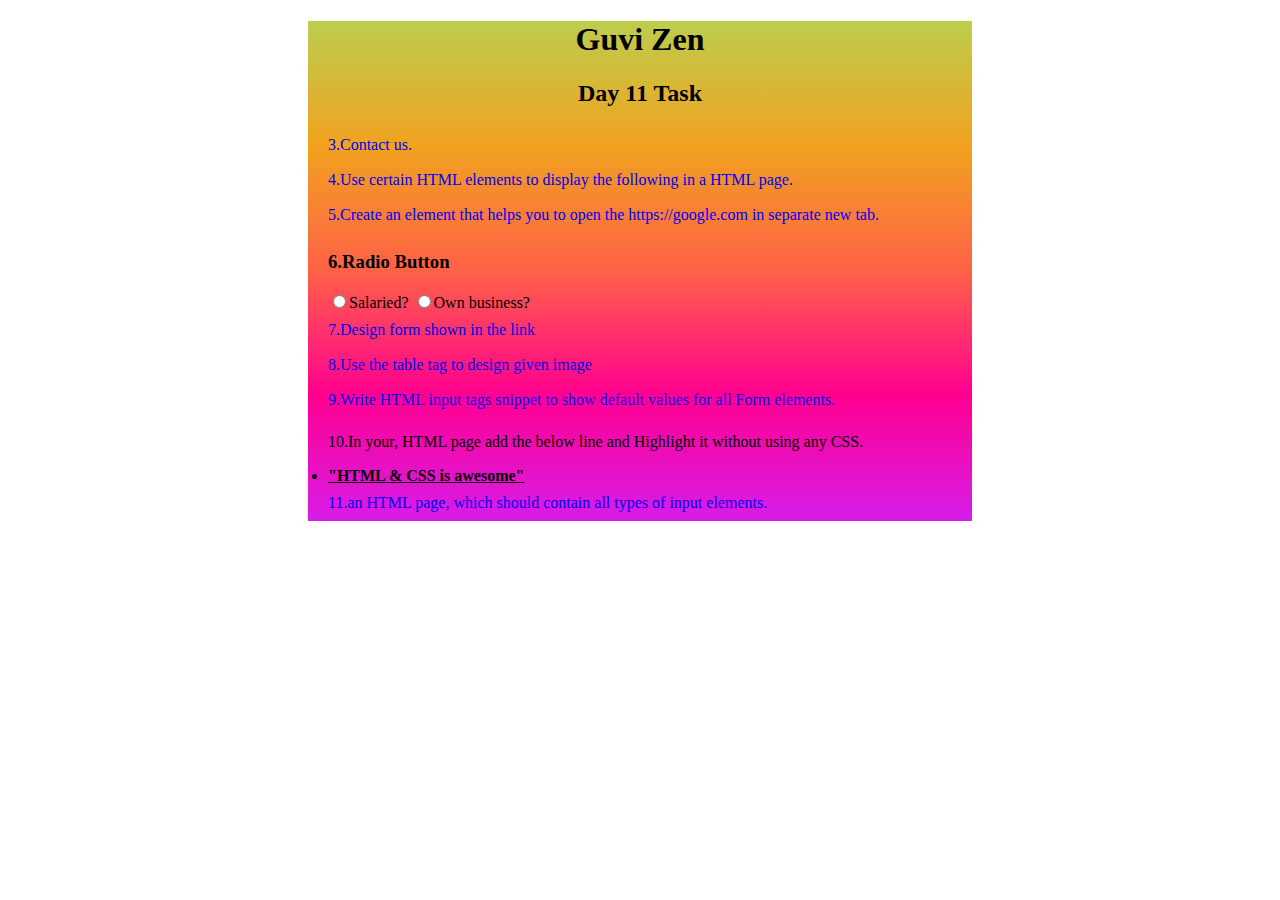
<file: index.html>
<!DOCTYPE html>
<html lang="en">
<head>
    <meta charset="UTF-8">
    <meta http-equiv="X-UA-Compatible" content="IE=edge">
    <meta name="viewport" content="width=device-width, initial-scale=1.0">
    <title>Session Task of day11 </title>
    <link rel="stylesheet" href="index.css">
</head>
<body>
   <section>
       <div> 
           <h1>Guvi Zen</h1>
           <h2> Day 11 Task</h2>
       </div>
   

      <div class="div2"> 
    <a href="contact_us.html">3.Contact us.</a>
    <br>
    <a href="htmlpage.html">4.Use certain HTML elements to display the following in a HTML page.</a>
    <br>
     <a href=" https://google.com">5.Create an element that helps you to open the https://google.com in separate new tab.</a>
     <h3>6.Radio Button</h3>
        <input type="radio" name="income" value=salary>Salaried?
        <input type="radio" name="income" value=business>Own business?
        <br>
        <a href="designform.html">7.Design form shown in the link</a>
        <br>
        <a href="table.html">8.Use the table tag to design given image</a>
         <br>
         <a href="formdefault.html">9.Write HTML input tags snippet to show default values for all Form elements.
        </a><br>
         <p>10.In your, HTML page add the below line and Highlight it without using any CSS.</p>
         <li><u><strong>"HTML & CSS is awesome"</strong></u></li>
         <a href="inputelement.html">11.an HTML page, which should contain all types of input elements.</a>
         
    </div>


      
        
    </section>
</body>
</html>
</file>
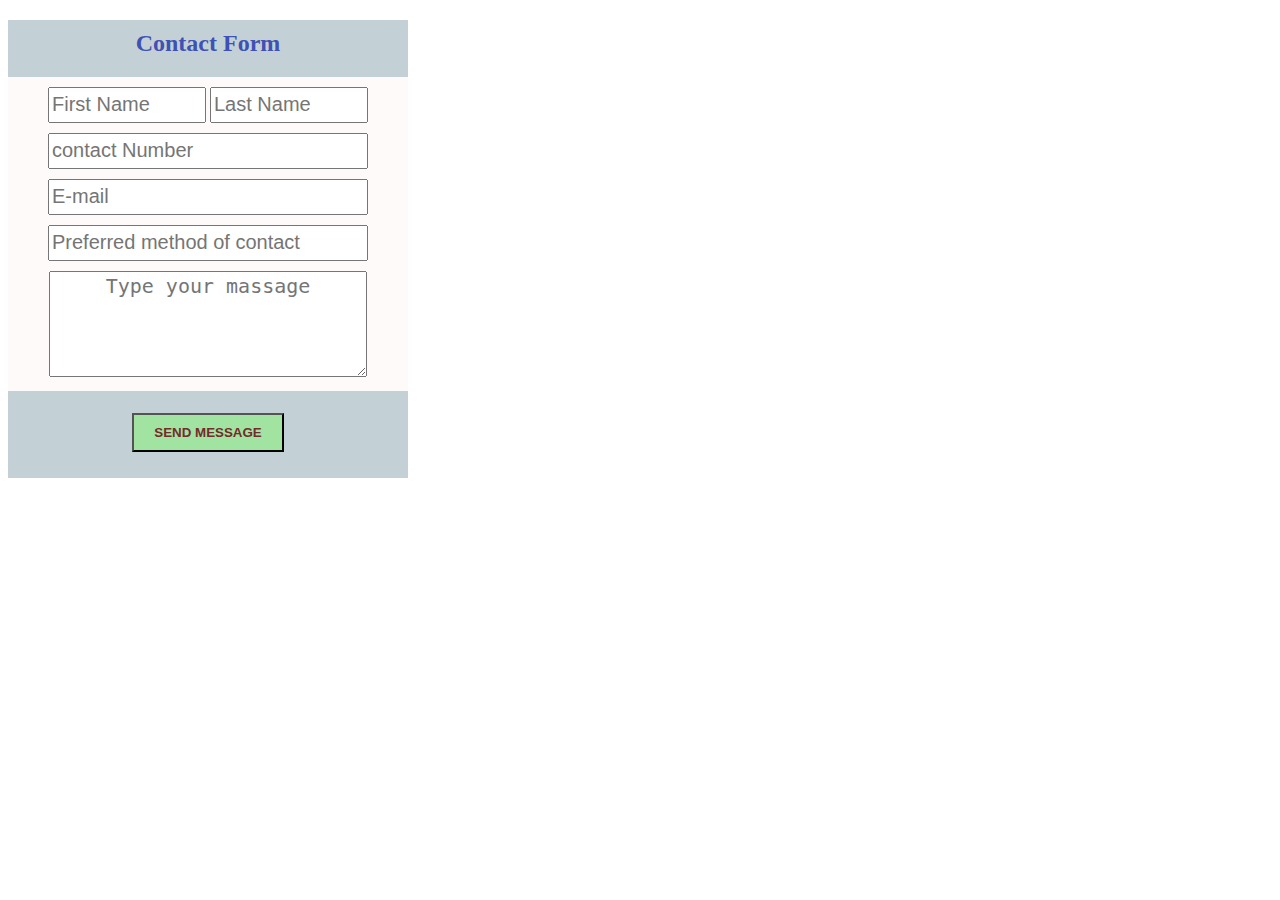
<file: contact_us.html>
<!DOCTYPE html>
<html lang="en">
<head>
    <meta charset="UTF-8">
    <meta http-equiv="X-UA-Compatible" content="IE=edge">
    <meta name="viewport" content="width=
    , initial-scale=1.0">
    <title>Contact Form</title>
    <link rel="stylesheet" href="contact_us.css">
</head>
<body>
    <div class="div1">
        <form>
        <h2>Contact Form</h2>

        <div class=div2>
        <input class="inp12" type="text" placeholder="First Name">
        <input class="inp12" type="text" placeholder="Last Name">
        <br>
        <input class="inp3" type="Number" placeholder="contact Number">
        <br>
        <input class="inp3" type="text" placeholder="E-mail">
        <br>
        <input class="inp3" type="text" placeholder="Preferred method of contact">
        <br>
        <textarea class="inp4" name="massage" id="massage" cols="30" rows="10" placeholder="Type your massage"></textarea>
        <br>
        </div>
        <button>SEND MESSAGE</button>
    </form>
    </div>
    
</body>
</html>
</file>
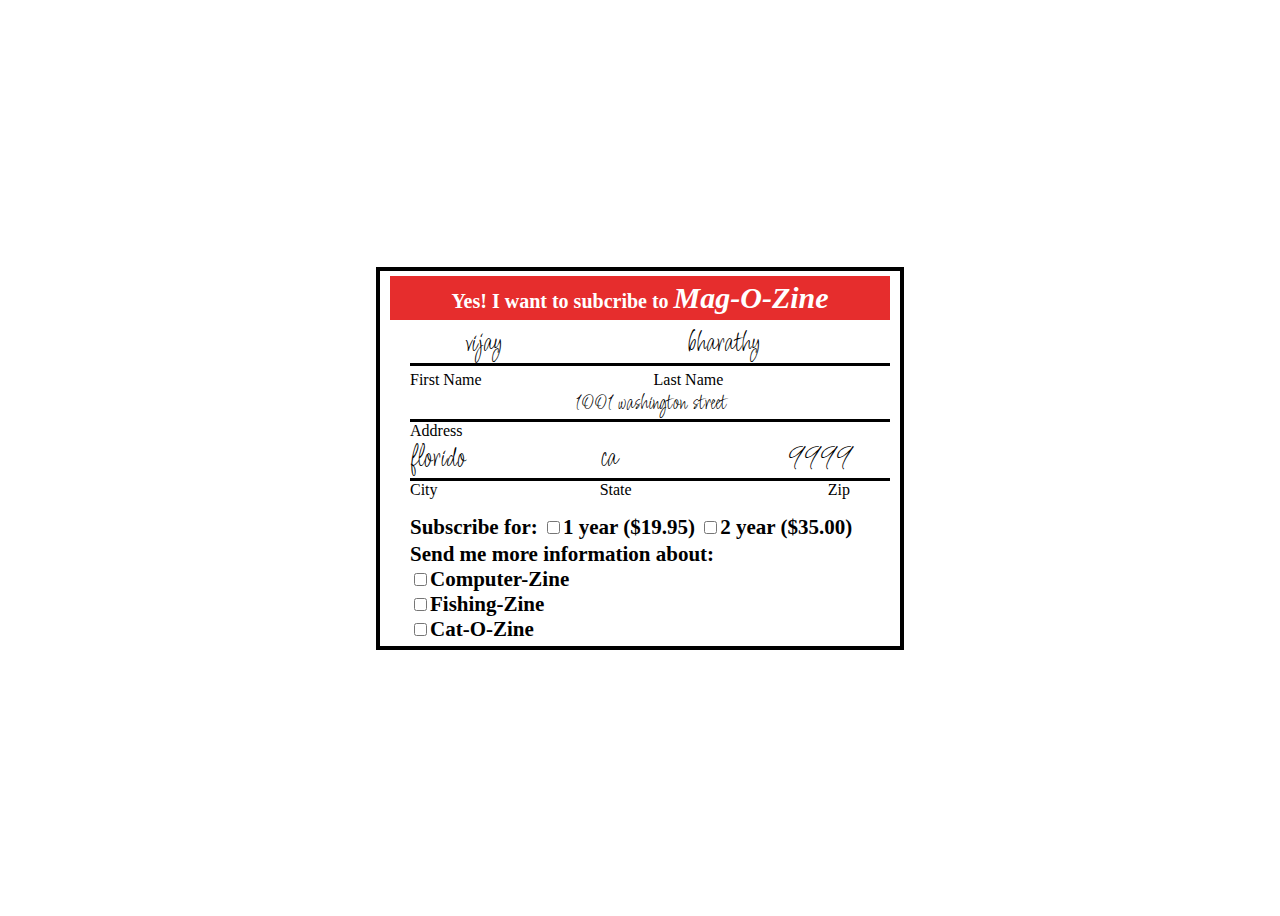
<file: designform.html>
<!DOCTYPE html>
<html lang="en">
<head>
    <meta charset="UTF-8">
    <meta http-equiv="X-UA-Compatible" content="IE=edge">
    <meta name="viewport" content="width=device-width, initial-scale=1.0">
    <title>Form</title>
    <link rel="stylesheet" href="designform.css">
    <link rel="preconnect" href="https://fonts.googleapis.com">
    <link rel="preconnect" href="https://fonts.gstatic.com" crossorigin>
    <link href="https://fonts.googleapis.com/css2?family=Heebo:wght@400;500&family=Kolker+Brush&family=Lexend+Deca:wght@100;400;600&family=Licorice&family=Pacifico&family=The+Nautigal&display=swap" rel="stylesheet">
</head>
<body>
    <section>
        <h3>Yes! I want to subcribe to <span class="mag">Mag-O-Zine</h3>
         <div class="div1"> 

            <div class="div2">
                <p class="name">vijay</p>
                <p class="name">bharathy</p>
              </div>  

            <div class="div3">
                <p class="name">First Name</p>
                <p class="name">Last Name</p>
            </div>

            <p class="l2">1001 washington street</p>
            <p class="adr">Address</p>

            <div class="div4">
            <p class="place">florido</p>
            <p class="place">ca</p>
            <p class="place">9999</p>  
        </div>

            <div class="div5">
                <p class="city">City</p>
                <p class="city">State</p>
                <p class="city">Zip</p>  
            </div>

            <div>
                <p class="div6">Subscribe for: <input type="checkbox" name="1year"value="1">1 year ($19.95)
                <input type="checkbox" name="2year" value 2>2 year ($35.00)</p>
            
                 <p class="div6">Send me more information about:
                    <br>
                    <input type="checkbox" name="inform" value="Computer">Computer-Zine
                <br><input type="checkbox" name="inform" value="Fishing">Fishing-Zine
                 <br><input type="checkbox" name="inform" value="cat">Cat-O-Zine
                </p>
            </div>

           </div>
    </section>
</body>
</html>
</file>
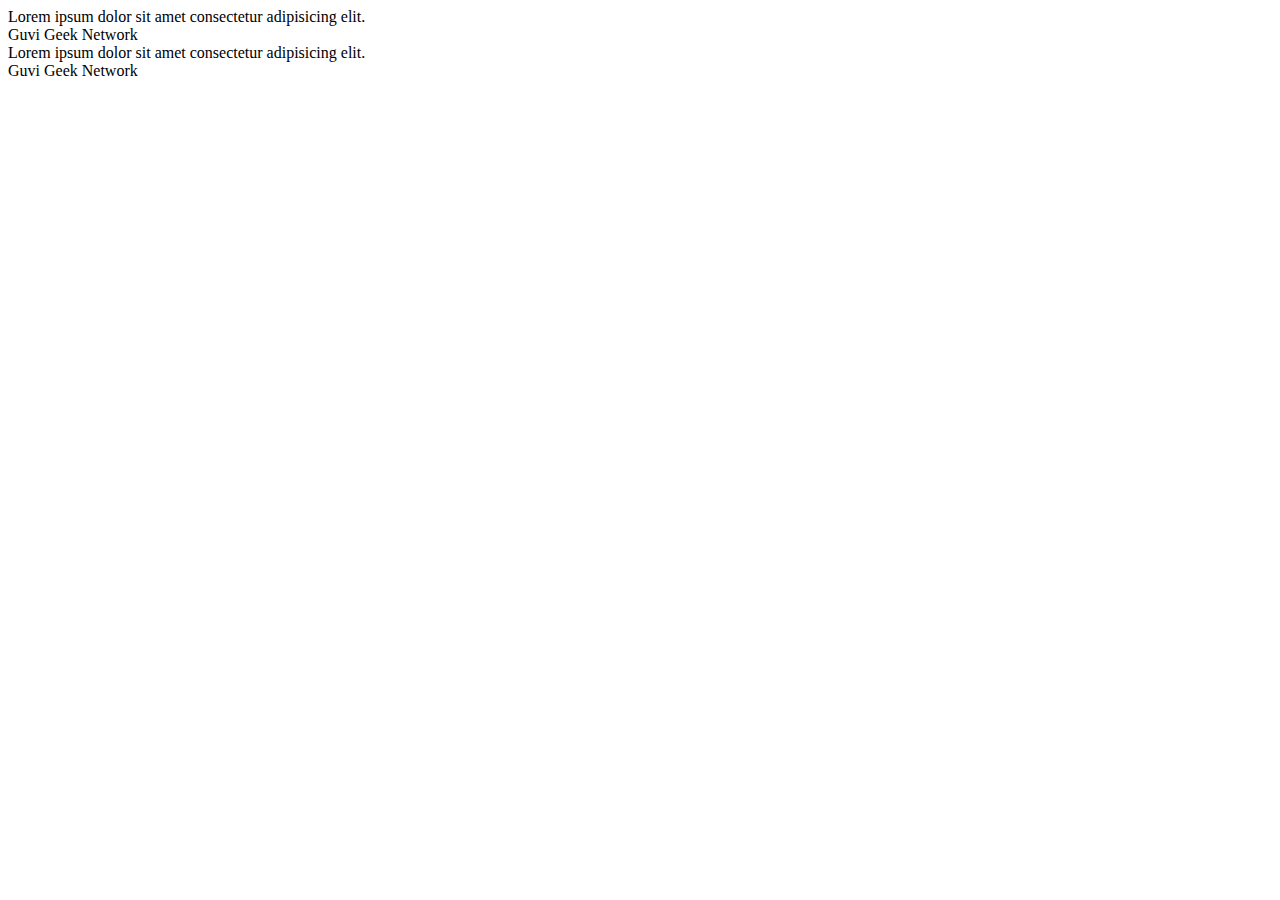
<file: fix _the_ bug.html>
<!-- HTML Task to know usage of basic tags.
1.Fix the bugs in below snippet -->




<!DOCTYPE html>
<html lang="en">
    <head>
        <title>Document guvi</title>
    </head>
    <body>
    <div>
        Lorem ipsum dolor sit amet consectetur adipisicing elit.
    </div>
            <div>
                Guvi Geek Network
            </div>
        </body>
    </html>

    
<!-- 2.Try the below one -->
<!DOCTYPE html>
<html lang="en">
    <head>
        <title>Document  guvi</title>
            
               
    </head>
    <body>
        
    <div>
        Lorem ipsum dolor sit amet consectetur adipisicing elit.
    </div>
            <div>
                Guvi Geek Network
            </div>
        </body>
    </html>
</file>
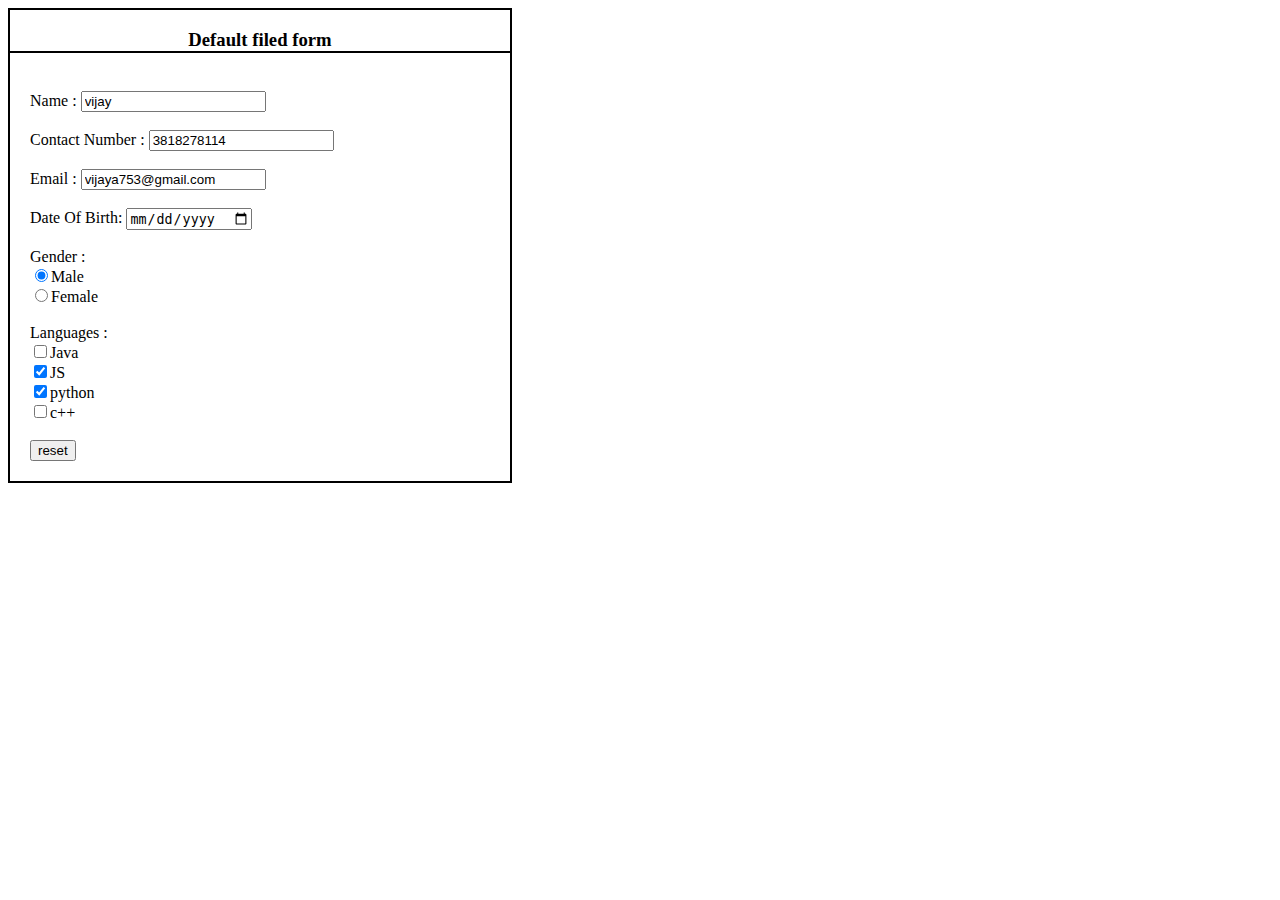
<file: formdefault.html>
<!DOCTYPE html>
<html lang="en">
<head>
    <meta charset="UTF-8">
    <meta http-equiv="X-UA-Compatible" content="IE=edge">
    <meta name="viewport" content="width=device-width, initial-scale=1.0">
    <title>Default value</title>
    <style>
        form{
            border: 2px solid black;
            width:500px;
          
        }
        div{
            padding:20px
        }
        h3{
            text-align: center;
            border-bottom: 2px solid black;
        }
    </style>
</head>
<body>
    <section>
        <form action="">
            <h3>Default filed form</h3>
        <div>
            <label for="">Name :</label>
            <input type="text" name="name" value="vijay">
            <br><br>
            <label for="">Contact Number :</label>
             <input type="Number" name="number" value="3818278114">
             <br><br>
             <Label>Email :</Label>
             <input type="email" name="mail" value="vijaya753@gmail.com">
             <br><br>
             <label for="dob">Date Of Birth:</label>
             <input type="date" name="dob" value="16-07-1999">
             <br><br>
             <label for="">Gender :</label><br>
             <input type="radio" name="Gender" value="male" checked>Male
             <br><input type="radio" name="Gender" value="female">Female
             <br>
             <br><label for="">Languages :</label><br>             

             <input type="checkbox" name="language" value="java" >Java
              <br>
             <input type="checkbox" name="language" value="js" checked>JS<br>
             <input type="checkbox" name="language" value="python" checked>python<br>
             <input type="checkbox" name="language" value="c++">c++
             <br><br>
             <input type="reset" value="reset">
            
            </div>
        </form>
    </section>
</body>
</html>
</file>
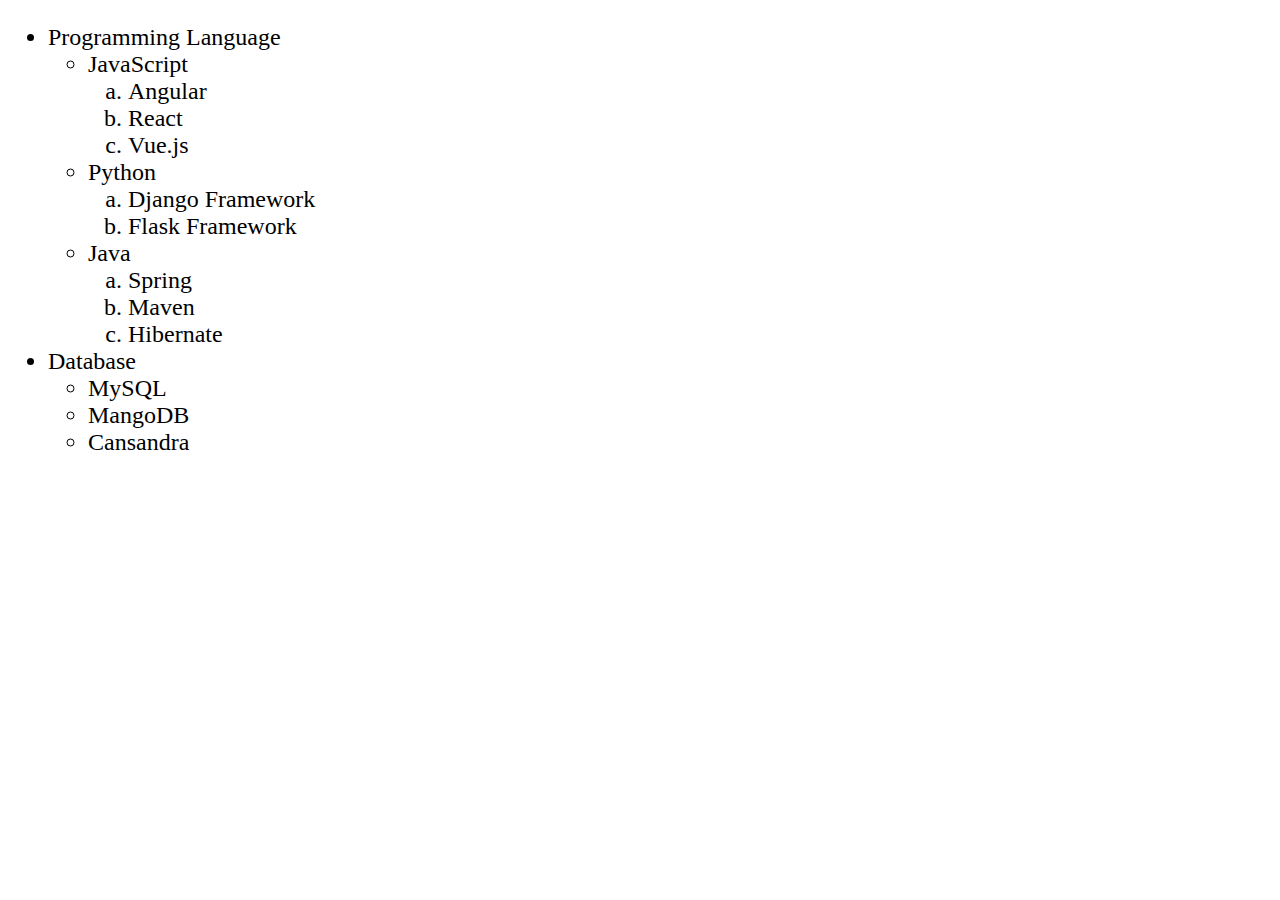
<file: htmlpage.html>
<!DOCTYPE html>
<html lang="en">
<head>
    <meta charset="UTF-8">
    <meta http-equiv="X-UA-Compatible" content="IE=edge">
    <meta name="viewport" content="width=device-width, initial-scale=1.0">
    <title>Web development</title>
    <style>
        ol{
            list-style-type: lower-alpha;
        }
        body{
            font-size: 24px;
        }
    </style>
</head>
<body>

    <ul><li>Programming Language</li>
        <ul>
            <li>JavaScript</li>
            
        <ol>
            <li>Angular</li>
            <li>React</li>
            <li>Vue.js</li>
        </ol>
        <li>Python</li>
        <ol>
            <li>Django Framework</li>
            <li>Flask Framework</li>
        </ol>
        <li>Java</li>
        <ol>
            <li>Spring</li>
            <li>Maven</li>
            <li>Hibernate</li>
        </ol>
        </ul>
        <li>Database</li>
        <ul>
            <li>MySQL</li>
            <li>MangoDB</li>
            <li>Cansandra</li>
        </ul>
    
    </ul>

</body>
</html>
</file>
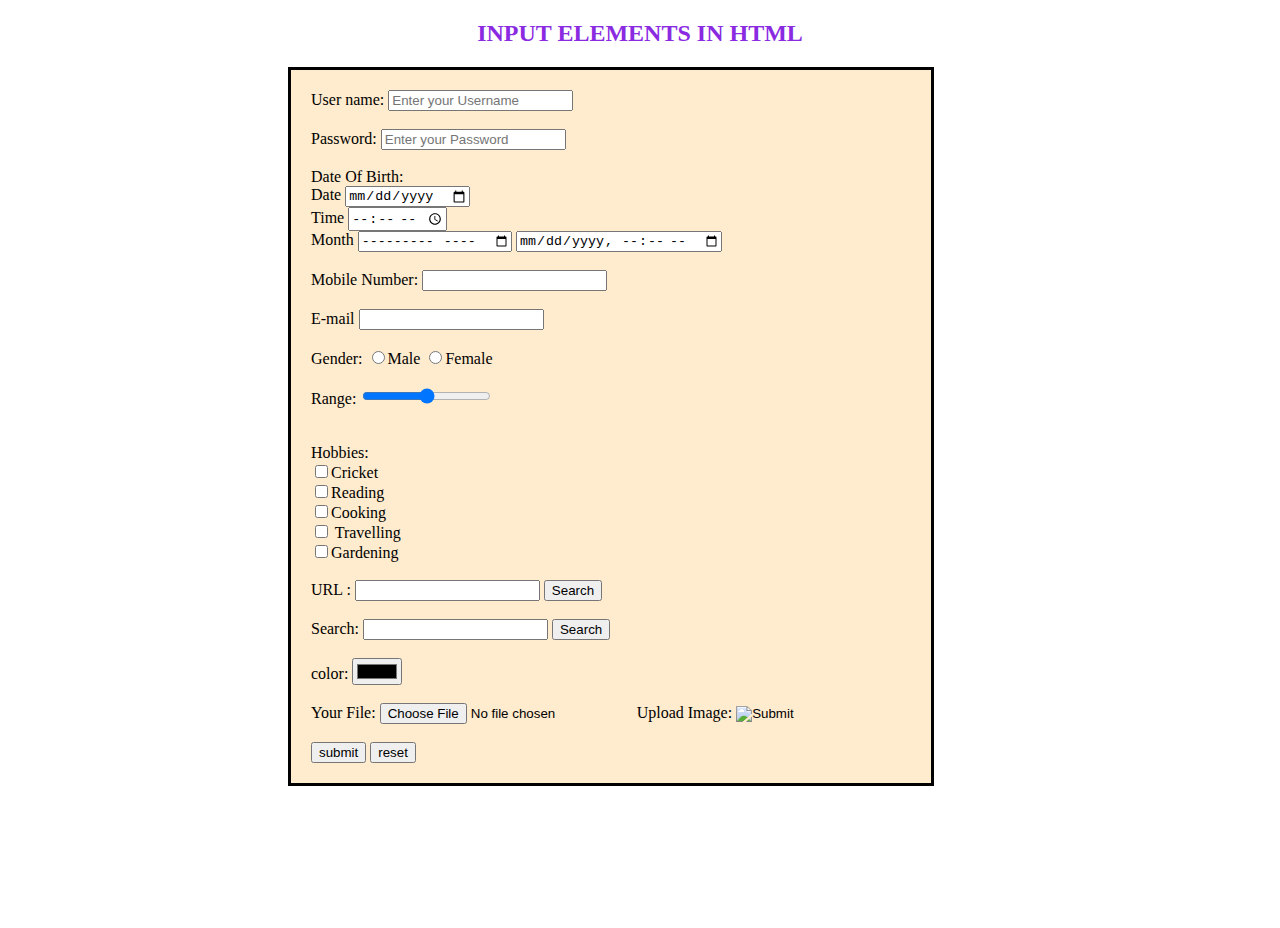
<file: inputelement.html>
<!DOCTYPE html>
<html lang="en">
<head>
    <meta charset="UTF-8">
    <meta http-equiv="X-UA-Compatible" content="IE=edge">
    <meta name="viewport" content="width=device-width, initial-scale=1.0">
    <title>Input Elements</title>
    <style>
        form{
            border: 3px solid black;
            padding:20px;
            width: 600px;
            background-color: blanchedalmond;
            margin-left: 280px;
        }
        h2{
            text-transform: uppercase;
            color: blueviolet;
            text-align: center;
        }
        body{
            height: 100vh;
        }
        
    </style>
</head>
<body>
    <h2>Input Elements in HTML</h2>
 <form>
 <label>User name:</label>
 <input type="text" name="name" placeholder="Enter your Username">
<br>

<br>
<label for="Password">Password:</label>
 <input type="password" name="password" placeholder="Enter your Password">
 <br><br>
<label for="dob">Date Of Birth:</label>

 <br>
 <label for="Date">Date</label>
 <input type="date">
 <br>
<label for="time">Time</label>
 <input type="time">
 <br>
 <label for="month">Month</label>
 <input type="month">

 <input type="datetime-local">
 <br><br>
 <label for="number">Mobile Number:</label>
 <input type="Number" name="number">
 <br><br>

 <label for="mail">E-mail</label>
 <input type="mail" name="E-mail">
<br><br>
 <label for="gender">Gender:</label>
 <input type="Radio" name="gender" >Male
 <input type="Radio" name="gender" >Female
 <br><br>
 <label for="range">Range:</label>
 <input type="range" min="0" max="100">
 <br>





 <br><br>
 <label for="hobbies">Hobbies:</label><br>
 <input type="checkbox" name="hobby" value="cricket">Cricket
 <br>
 <input type="checkbox" name="hobby" value="Reading">Reading
 <br>
 <input type="checkbox" name="hobby" value="Cooking">Cooking
 <br>
 <input type="checkbox" name="hobby" value="Travelling"> Travelling
 <br>
 <input type="checkbox" name="hobby" value="Gardening">Gardening
 
 <br><br>
 <label for="url">URL :</label>
 <input type="url">

 <input type="button" value="Search" onclick="alert('Your page is loading..')">
 <br><br>
 <label for="search">Search:</label>
  <input type="search">
  <input type="button" value="Search" onclick="alert('Your page is loading..')">

 <br>
<br>
<label for="color">color:</label>
 <input type="color">
 <br>
 <br>
 <label for="file">Your File:</label>

 <input type="file">
 
 <label for="image">Upload Image:</label>
 <input type="image">

 <br><br>
 <input type="Submit" value="submit">
 <input type="reset" value="reset">

 









 </form>
    
    
</body>
</html>
</file>
<file: index.css>
section{
    background-image: linear-gradient(180deg, #bdcd4d, #f1a21f, #ff6147, #ff0090, #d71de9);
    text-align: center;
    margin-right: 300px;
    margin-left: 300px;
}
.div2{
    text-align: left;
    padding-left: 20px;
}
a{
    text-decoration: none;
    line-height: 2.2em;
}
</file>
<file: contact_us.css>
.div1{
    background: rgb(195 209 215);
    width: 400px;
    text-align: center;
    
    padding-bottom: 26px;
}
.div2{
    background: snow;
    width: 400px;
}
h2{
    color: rgb(63 81 181);
    padding-top: 10px;
}
button{
background: hsl(120deg 54% 76%);
padding: 10px 20px;
margin-top: 22px;
color: hsl(0deg 46% 31%);
font-weight: bold;
}
.inp12{
    margin-top:10px;
    height: 30px;
    width: 150px;
    font-size: 20px;
}
.inp3{
    margin-top:10px;
    height: 30px;
    font-size: 20px;
    width: 312px;
}
.inp4{
    margin-top:10px;
    height: 100px;
    font-size: 20px;
    width: 312px;
    margin-bottom:10px ;
    text-align: center;
}
</file>
<file: designform.css>
body{
    display: flex;
    justify-content: center;
    height:100vh;
    align-items: center;
}

section{
    border: 4px solid black;
    padding: 10px;
    width: 500px;
    height: 360px;
    
    margin: 0PX;
    padding-top: 5PX;
}
h3{
    background-color: hsl(0deg 79% 54%);
    font-weight: bold;
    text-align: center;
    padding: 5px;
    font-size: 20px;
    color: white;
    margin-top: 0px;
    margin-bottom: 0px;
}
.mag{
    font-style: italic;
    font-size: 30px;
}

.div1{
    padding-left: 20px;
}

.div2{
    display: flex;
    justify-content: space-around;
    border-bottom: 3px solid black;
    font-family: 'Licorice', cursive;
    font-size: 30px;
}

.div2>p:first-child{
    position: relative;
    left: -38px;
}

.div2>p:last-child{
    position: relative;
    left: -38px;
}

    
.div3{
    display: flex;
    margin-top: 0px;
    
}
.div3>p:last-child{
    position: relative;
    right: -172px;
}

.div4{
    display: flex;
    justify-content: space-between;
    border-bottom: 3px solid black;
    font-family: 'Licorice', cursive;
    font-size: 30px;
    
    

}
.div4>p:last-child{
    position: relative;
    right: 40px;
}
.div4>p:nth-child(2){
    position: relative;
    right: 37px;
}
.div5{
    display: flex;
    justify-content: space-between;

}
.div5>p:last-child{
    position: relative;
    right: 40px;
}
.div5>p:nth-child(2){
    position: relative;
    right: 37px;
}


.div6{
    font-weight: bold;
    font-size: 21px;
    margin-top: 0px;
    padding-bottom: 2px;
    margin-bottom: 0px;
    
}

.name{
    margin-top: 5px;
    margin-bottom: 0px;
}

.l2{
    margin-bottom: 0px;
    margin-top: 0px;
    text-align: center;
    border-bottom: 3px solid black;
    font-family: 'Licorice', cursive;
    font-size: 24px;
}

.adr{
    margin-top: 0px;
    margin-bottom: 0px;
}
.city{
    margin-top:0px;

    }
.place{
    margin-bottom: 0px;
    margin-top:0px;
}
</file>
